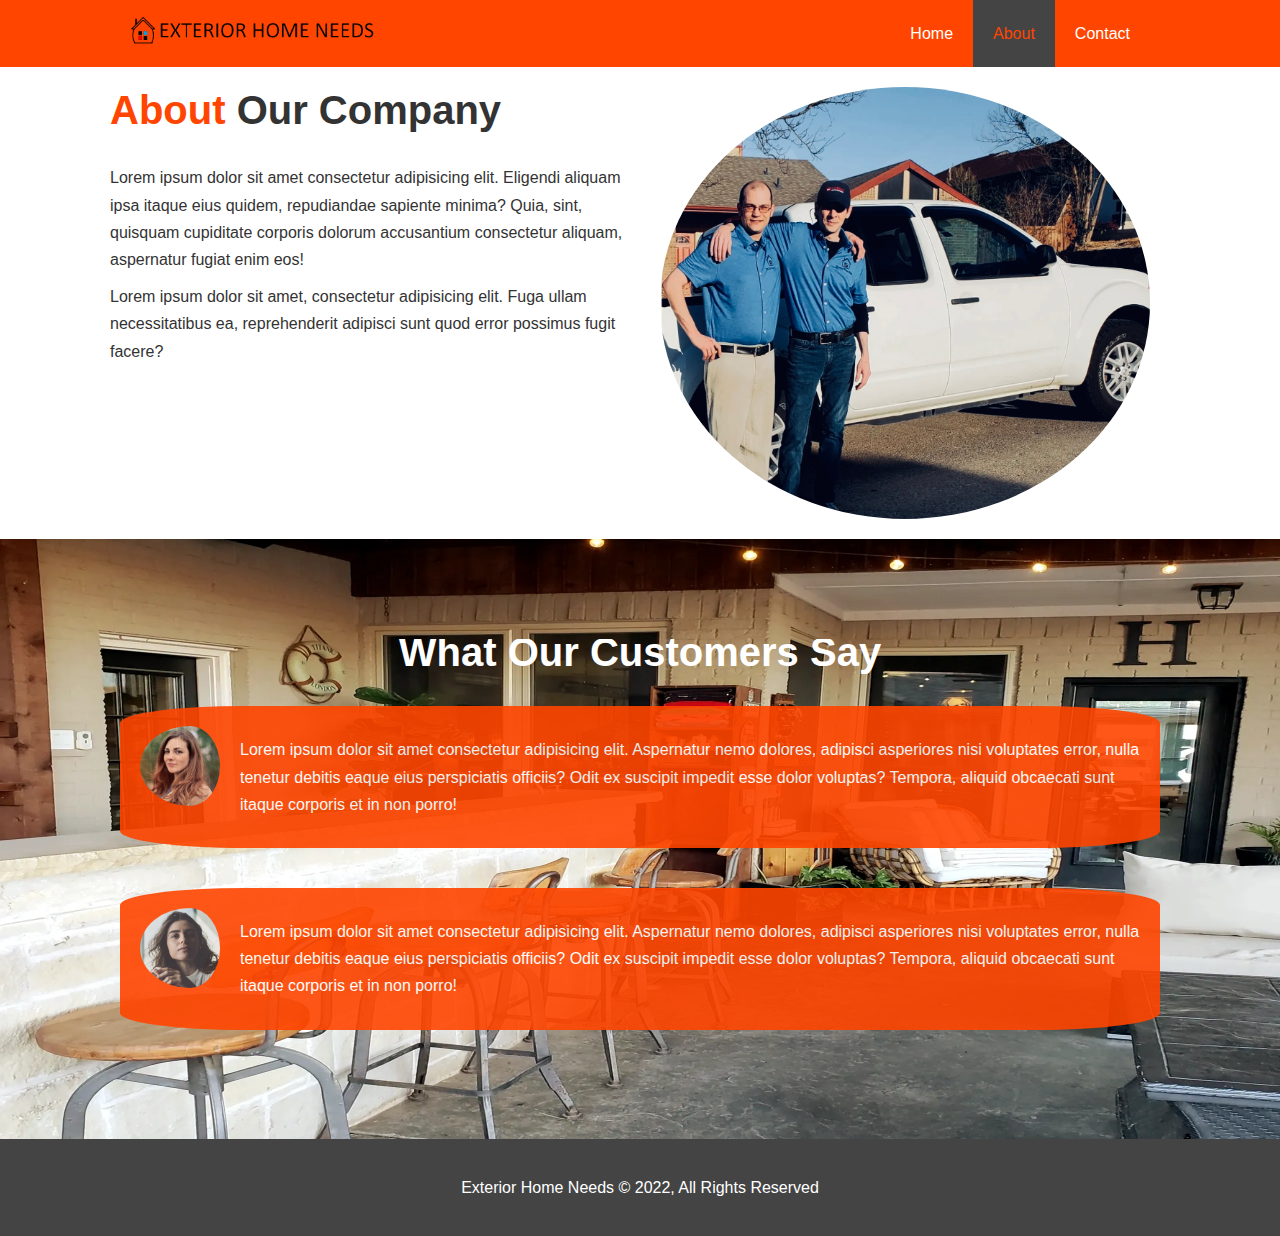
<file: about.html>
<!DOCTYPE html>
<html lang="en">
  <head>
    <meta charset="UTF-8" />
    <meta http-equiv="X-UA-Compatible" content="IE=edge" />
    <meta name="viewport" content="width=device-width, initial-scale=1.0" />
    <link rel="stylesheet" href="css/styles.css" />
    <title>EHN | About</title>
  </head>
  <body>
    <header>
      <nav id="nav-bar">
        <div class="container">
          <div class="container">
            <a href="index.html"
              ><img class="logo" src="img/ehn-sticker.PNG" alt="EHN Sticker"
            /></a>
            <ul>
              <li><a href="index.html">Home</a></li>
              <!-- <li><a href="gallery.html">Gallery</a></li> -->
              <li><a class="current" href="about.html">About</a></li>
              <li><a href="contact.html">Contact</a></li>
            </ul>
          </div>
        </div>
      </nav>
    </header>
    <section id="about-info" class="bg-light">
      <div class="container">
        <div class="info-left">
          <h1 class="large-heading py-3">
            <span class="text-primary">About</span> Our Company
          </h1>
          <p>
            Lorem ipsum dolor sit amet consectetur adipisicing elit. Eligendi
            aliquam ipsa itaque eius quidem, repudiandae sapiente minima? Quia,
            sint, quisquam cupiditate corporis dolorum accusantium consectetur
            aliquam, aspernatur fugiat enim eos!
          </p>
          <p>
            Lorem ipsum dolor sit amet, consectetur adipisicing elit. Fuga ullam
            necessitatibus ea, reprehenderit adipisci sunt quod error possimus
            fugit facere?
          </p>
        </div>
        <div class="info-right">
          <img src="img/david-tom.jpeg" alt="Tom (on left) David (on right)" />
        </div>
      </div>
    </section>
    <div class="clr">
      <!--used to clear floats so it doesn't try to snap together-->
      <section id="testimonials" class="py-3">
        <div class="container">
          <h2 class="large-heading">What Our Customers Say</h2>
          <div class="testimonial bg-primary">
            <img src="img/person-1.jpg" alt="Samantha" />
            <p>
              Lorem ipsum dolor sit amet consectetur adipisicing elit.
              Aspernatur nemo dolores, adipisci asperiores nisi voluptates
              error, nulla tenetur debitis eaque eius perspiciatis officiis?
              Odit ex suscipit impedit esse dolor voluptas? Tempora, aliquid
              obcaecati sunt itaque corporis et in non porro!
            </p>
          </div>
          <div class="testimonial bg-primary">
            <img src="img/person-2.jpg" alt="Jane" />
            <p>
              Lorem ipsum dolor sit amet consectetur adipisicing elit.
              Aspernatur nemo dolores, adipisci asperiores nisi voluptates
              error, nulla tenetur debitis eaque eius perspiciatis officiis?
              Odit ex suscipit impedit esse dolor voluptas? Tempora, aliquid
              obcaecati sunt itaque corporis et in non porro!
            </p>
          </div>
        </div>
      </section>
    </div>
    <footer id="main-footer">
      <p>Exterior Home Needs &copy; 2022, All Rights Reserved</p>
    </footer>
  </body>
</html>
</file>
<file: css/styles.css>
/* css reset */
* {
  padding: 0;
  margin: 0;
  box-sizing: border-box; /*box sizing will not add to the actual width of the box */
}
/* main/default styling */
html body {
  font-family: "Segoe UI", Tahoma, Geneva, Verdana, sans-serif;
  line-height: 1.7em;
}
a {
  color: #333;
  text-decoration: none; /* this is the attribute that removes the underline*/
}
h1,
h2,
h3 {
  padding-bottom: 20px;
}
p {
  margin: 10px 0;
}
/* utility classes */
.container {
  margin: auto;
  max-width: 1100px;
  overflow: auto; /* use this anytime there is > 1 item of content*/
  padding: 0 20px;
}
.text-primary {
  color: orangered;
}
.lead {
  font-size: 20px;
}
.btn {
  display: inline-block;
  font-size: 18px;
  color: #fff;
  background: #333;
  padding: 13px 20px;
  border: none;
}
.btn:hover {
  background: orangered;
  color: #fff;
}
.btn-light {
  background: #f4f4f4;
  color: #333;
}
.bg-dark {
  background: #333;
  color: #fff;
}
.bg-light {
  background: #fff;
  color: #333;
}
.bg-primary {
  background: orangered;
  color: #fff;
}
.clr {
  clear: both;
}
.large-heading {
  font-size: 40px;
}
/* padding */
.py-1 {
  padding: 10px 0;
}
.py-2 {
  padding: 20px 0;
}
.py-3 {
  padding: 30px 0;
}
/* navbar */
#nav-bar {
  background: orangered;
  color: #fff;
  overflow: auto; /* so that the background shows no matter what*/
}
#nav-bar .logo {
  float: left;
  height: 200px;
  margin: -70px auto;
}
#nav-bar a {
  color: #fff;
}
#nav-bar ul {
  list-style: none; /*this attribute removes the bullets*/
  float: right;
}
#nav-bar ul li {
  float: left;
}
#nav-bar ul li a {
  display: inline-block;
  padding: 20px;
  text-align: center;
}
#nav-bar ul li a:hover,
#nav-bar ul li a.current {
  /* this is how you can create a "highlight" for the *current* page the EU is on*/
  background: #444;
  color: orangered;
}
/* showcase */
#showcase {
  background: url(../img/darker-house.jpeg) no-repeat center center/cover;
  height: 600px;
}
#showcase .showcase-content {
  color: white;
  text-align: center;
  padding: 170px 0 0 0;
}
#showcase h1 {
  font-size: 60px;
  line-height: 1.2em;
}
#showcase .showcase-content p {
  padding: 0 0 20px 0;
  line-height: 1.7em;
}
/* home-info */
#home-info {
  height: 400px;
}
#home-info .info-img {
  background: url(../img/darkish-house.jpeg) no-repeat;
  float: left;
  min-height: 100%;
  width: 50%;
}
#home-info .info-content {
  float: right;
  min-height: 100%;
  text-align: center;
  width: 50%;
  padding: 50px 30px 0 30px;
  overflow: hidden;
}
#home-info .info-content p {
  padding: 0 0 30px 0;
}

/* features */
.box {
  float: left;
  width: 33.3%;
  padding: 50px;
  text-align: center;
}
.box i {
  margin: -10px 0 10px 0;
}

/* about-info */
#about-info .info-right {
  float: right;
  width: 50%;
  min-height: 100%;
}
#about-info .info-right img {
  border-radius: 50%;
  margin: auto;
  padding: 20px;
  width: 100%;
  display: block;
}
#about-info .info-left {
  float: left;
  width: 50%;
  min-height: 100%;
}
#testimonials {
  background: url(../img/project-work.jpeg) no-repeat center center/cover;
  height: 600px;
  padding: 100px;
}
#testimonials .testimonial {
  border-radius: 12%;
  opacity: 0.9;
  padding: 20px;
  margin-bottom: 40px;
}
#testimonials h2 {
  color: #fff;
  text-align: center;
  padding-bottom: 40px;
}
#testimonials .testimonial img {
  float: left;
  border-radius: 50%;
  padding-right: 20px;
  width: 100px;
}
/* contact form */
#contact-form {
  margin-bottom: 20px;
}
#contact-form label {
  display: block;
  margin-bottom: 5px;
}
#contact-form .forms-group input,
#contact-form .forms-group textarea {
  border: solid 2px #333;
  padding: 10px;
  width: 100%;
}
#contact-form .forms-group textarea {
  height: 200px;
}
/* border color inside input fields */
#contact-form input:focus,
#contact-form textarea:focus {
  outline: none;
  border-color: orangered;
}

/* main-footer */
#main-footer {
  text-align: center;
  background: #444;
  color: #fff;
  padding: 25px 0 25px 0;
}
</file>
